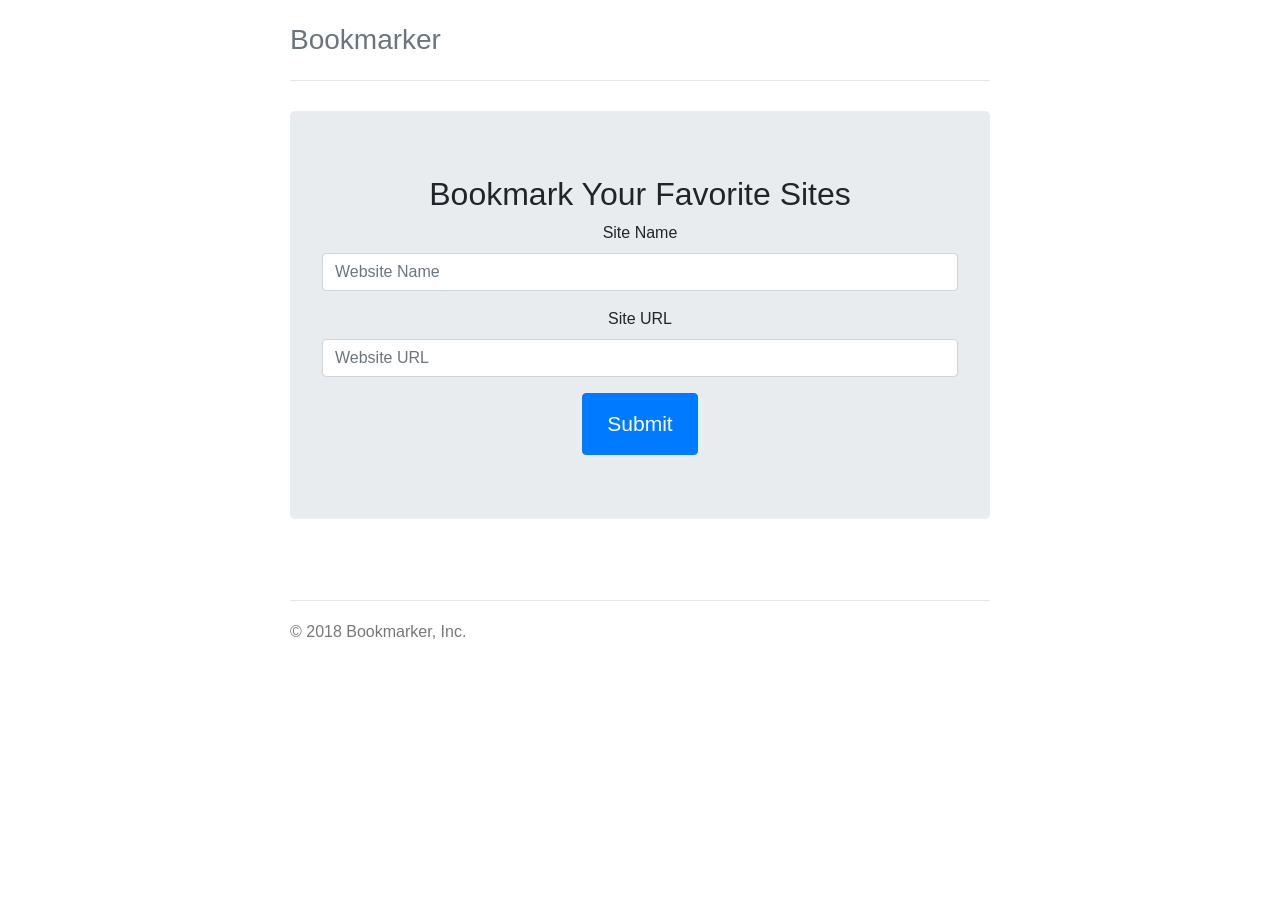
<file: Bookmarker/index.html>
<!DOCTYPE html>
<html lang="en">
  <head>
    <meta charset="utf-8">
    <meta http-equiv="X-UA-Compatible" content="IE=edge">
    <meta name="viewport" content="width=device-width, initial-scale=1">
    <title>Site Bookmarker</title>

    <!-- Bootstrap core CSS -->
    <link href="css/bootstrap.min.css" rel="stylesheet">
    <link href="css/style.css" rel="stylesheet">
  </head>

  <body onload="fetchBookmarks()">

    <div class="container">
      <div class="header clearfix">
        <nav>

        </nav>
        <h3 class="text-muted">Bookmarker</h3>
      </div>

      <div class="jumbotron">
        <h2>Bookmark Your Favorite Sites</h2>
        <form id="myForm">
          <div class="form-group">
            <label>Site Name</label>
            <input type="text" class="form-control" id="siteName" placeholder="Website Name">
          </div>
          <div class="form-group">
            <label>Site URL</label>
            <input type="text" class="form-control" id="siteUrl" placeholder="Website URL">
          </div>
          <button type="submit" class="btn btn-primary">Submit</button>
        </form>
      </div>

      <div class="row marketing">
        <div class="col-lg-12">
          <div id="bookmarksResults"></div>
        </div>
      </div>

      <footer class="footer">
        <p>&copy; 2018 Bookmarker, Inc.</p>
      </footer>

    </div> <!-- /container -->

    <script
    src="https://code.jquery.com/jquery-3.1.1.js"
    integrity="sha256-16cdPddA6VdVInumRGo6IbivbERE8p7CQR3HzTBuELA="
    crossorigin="anonymous"></script>
    <script src="js/bootstrap.min.js"></script>
    <script src="js/main.js"></script>
  </body>
</html>
</file>
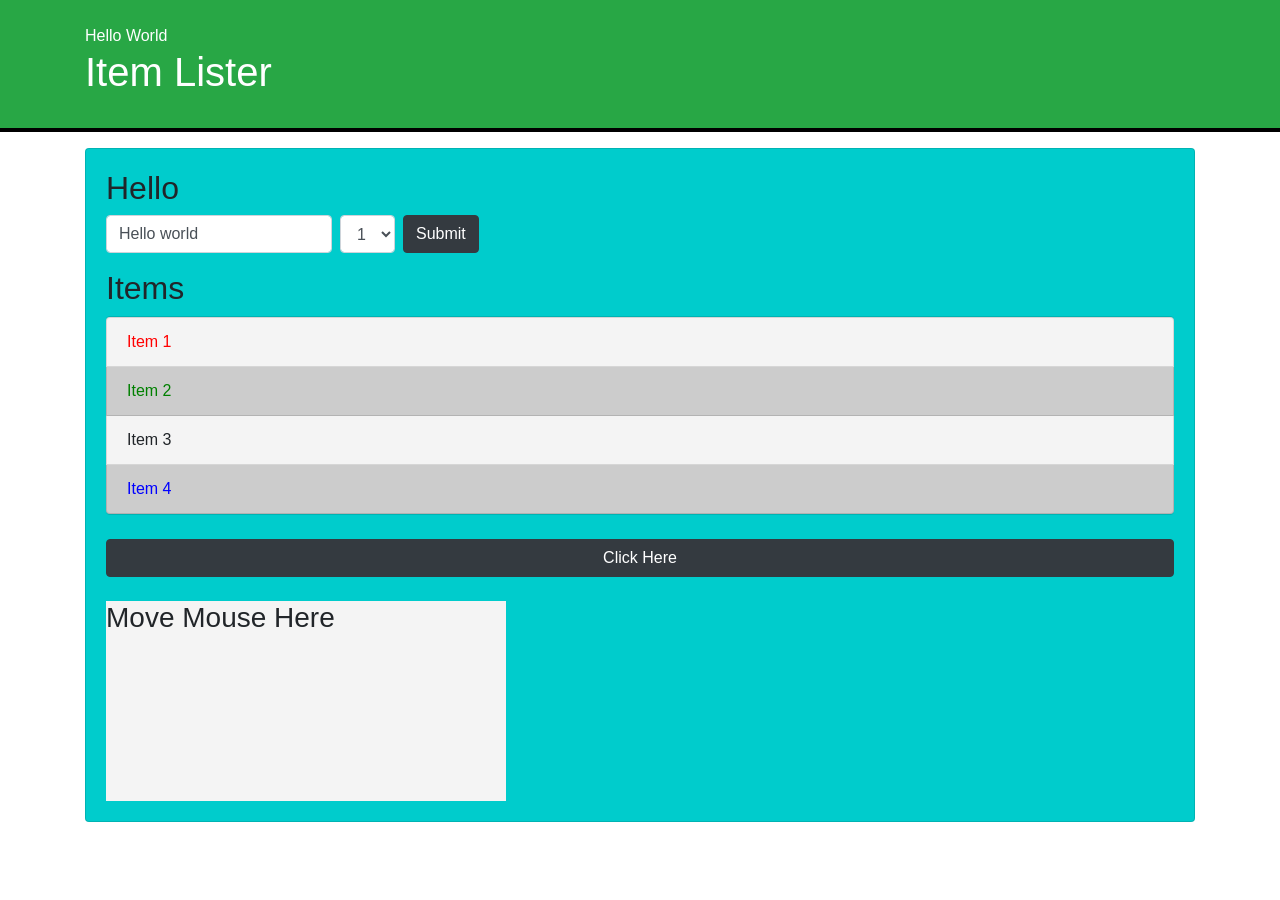
<file: DOM playground/index.html>
<!DOCTYPE html>
<html lang="en">
<head>
  <meta charset="UTF-8">
  <meta name="viewport" content="width=device-width, initial-scale=1.0">
  <meta http-equiv="X-UA-Compatible" content="ie=edge">
  <link rel="stylesheet" href="https://maxcdn.bootstrapcdn.com/bootstrap/4.0.0-beta/css/bootstrap.min.css" integrity="sha384-/Y6pD6FV/Vv2HJnA6t+vslU6fwYXjCFtcEpHbNJ0lyAFsXTsjBbfaDjzALeQsN6M" crossorigin="anonymous">
  <title>Item Lister</title>
</head>
<body>
  <header id="main-header" class="bg-success text-white p-4 mb-3">
    <div class="container">
      <h1 id="header-title">Item Lister <span style="display:none">123</span></h1>
    </div>
  </header>
  <div class="container">
   <div id="main" class="card card-body">
    <h2 class="title">Add Items</h2>
    <form class="form-inline mb-3">
      <input type="text" class="form-control mr-2">
      <select class="form-control mr-2">
        <option value="1">1</option>
        <option value="2">2</option>
        <option value="3">3</option>
      </select>
      <input type="submit" class="btn btn-dark" value="Submit">
    </form>
    <h2 class="title">Items</h2>
    <ul id="items" class="list-group">
      <li class="list-group-item">Item 1</li>
      <li class="list-group-item">Item 2</li>
      <li class="list-group-item">Item 3</li>
      <li class="list-group-item">Item 4</li>
    </ul>
    <div id="output"></div>
    <br>
    <button class="btn btn-dark btn-block" id="button">Click Here</button>
    <br>
    <div id="box" style="width:400px; height:200px;background: #f4f4f4">
      <h3>Move Mouse Here</h3>
    </div>
   </div>
  </div>

  <script src="main.js"></script>
</body>
</html>
</file>
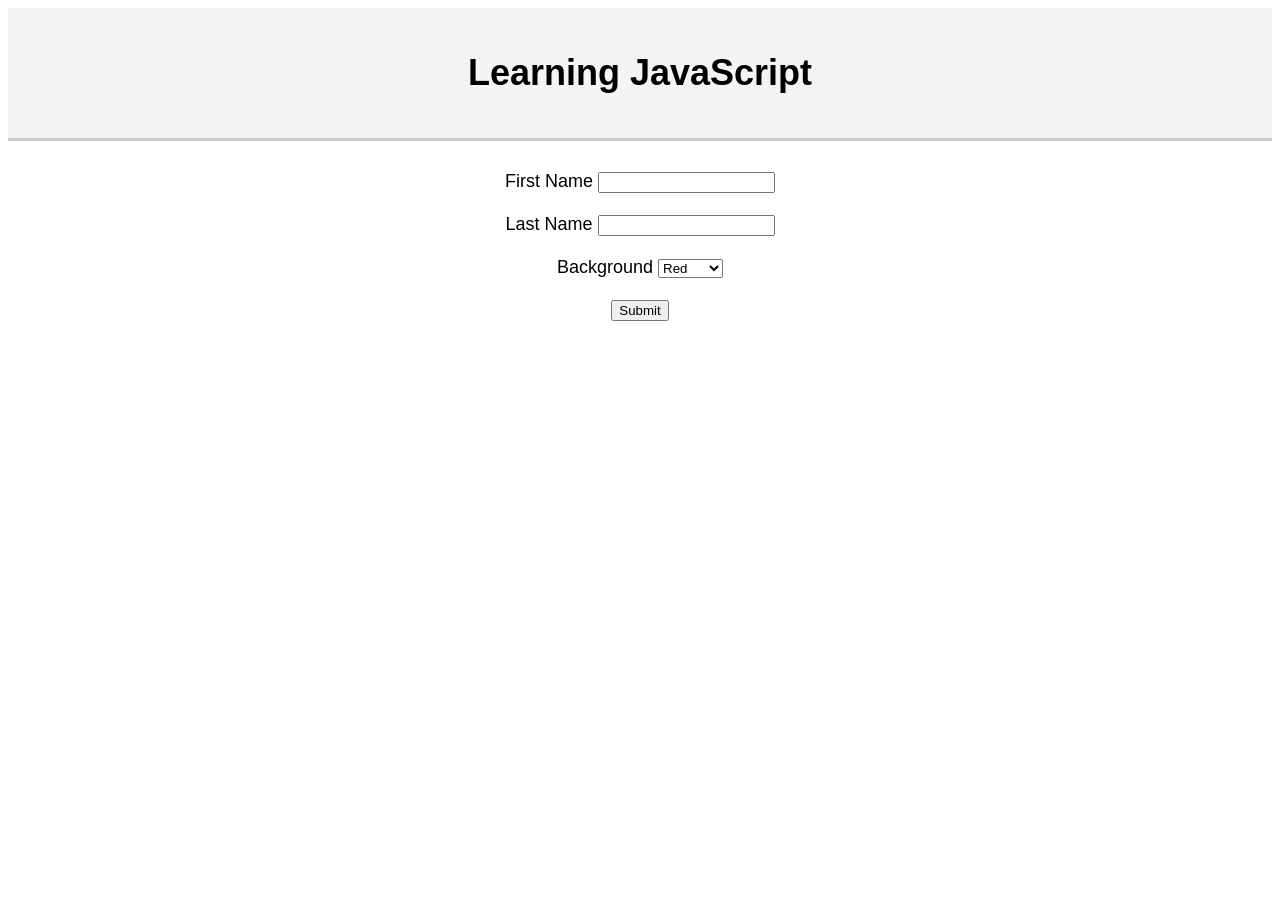
<file: Form Validation/index.html>
<!DOCTYPE html>
<html lang="en">
<head>
	<meta charset="UTF-8">
	<title>JavaScript</title>
	<link rel="stylesheet" type="text/css" href="style.css">
</head>
<body id="body">
	<div class="header">
		<h1>Learning JavaScript</h1>
	</div>

	<div class="container">
		<form method="post" action="something.php" name="myForm" onsubmit="return validateForm()">
			<div>
				<label>First Name</label>
				<input type="text" name="firstname" id="firstName" />
			</div>
			<br />
			<div>
				<label>Last Name</label>
				<input type="text" name="lastName" id="lastName" />
			</div>
			<br />
			<div>
				<label>Background</label>
				<select name="background" id="background" onchange="changeBackground(this)">
					<option value="red">Red</option>
					<option value="blue">Blue</option>
					<option value="green">Green</option>
					<option value="white">Default</option>
				</select>
			</div>
			<br />
			<input type="submit" name="Submit" />
		</form>
	</div>
		
	<script>
		function changeBackground(x){
			var body = document.getElementById('body');
			body.style.backgroundColor = x.value;
		}

		function validateForm(){
			var firstName = document.forms["myForm"]["firstName"].value;

			if(firstName == null || firstName == ""){
				alert("First name is required");
				return false;
			}

			if (firstName.length < 3){
				alert("Fistname must be at least 3 chars");
				return false;
			}
		}
	</script>
</body>
</html>
</file>
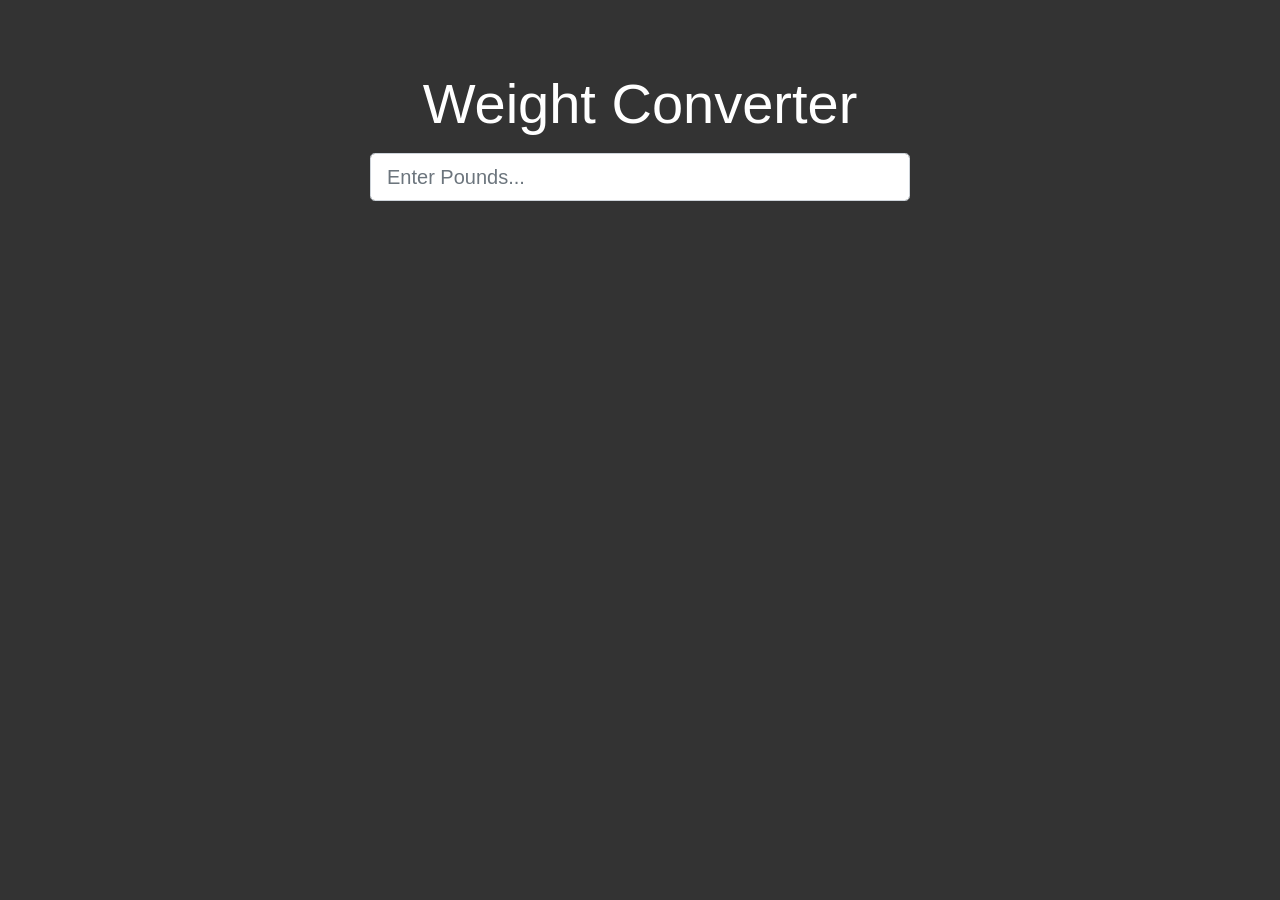
<file: Weight Converter/index.html>
<!DOCTYPE html>
<html lang="en">
<head>
	<meta charset="UTF-8">
	<link rel="stylesheet" href="https://maxcdn.bootstrapcdn.com/bootstrap/4.0.0/css/bootstrap.min.css" integrity="sha384-Gn5384xqQ1aoWXA+058RXPxPg6fy4IWvTNh0E263XmFcJlSAwiGgFAW/dAiS6JXm" crossorigin="anonymous">
	<style>
		body{
			margin-top: 70px;
			background: #333;
			color: #fff;
		}
		.card-primary{
			background: #58c;
			padding: auto;
			margin: auto;
		}
		.card-success{
			background: #5c5;
			padding: auto;
			margin: auto;
		}
		.card-danger{
			background: #c55;
			padding: auto;
			margin: auto;
		}
	</style>
	<title>Weight Converter</title>
</head>
<body>
	<div class="container">
		<div class="row">
			<div class="col-md-6 offset-md-3">
				<h1 class="display-4 text-center mb-3">Weight Converter</h1>
				<form>
					<div class="form-group">
						<input id="lbsInput" type="number" class="form-control form-control-lg" placeholder="Enter Pounds...">
					</div>
				</form>
				<div id="output">
					<div class="card card-primary mb-2">
						<div class="card-block">
							<h4>Grams:</h4>
							<div id="gramsOutput"></div>
						</div>
					</div>
					<div class="card card-success mb-2">
						<div class="card-block">
							<h4>Kilograms:</h4>
							<div id="kgOutput"></div>
						</div>
					</div>
					<div class="card card-danger mb-2">
						<div class="card-block">
							<h4>Ounces:</h4>
							<div id="ozOutput"></div>
						</div>
					</div>
				</div>
			</div>
		</div>
	</div>

	<script>
		document.getElementById('output').style.visibility = 'hidden';
		document.getElementById('lbsInput').addEventListener('input', function(e){
			document.getElementById('output').style.visibility = 'visible';
			let lbs = e.target.value;
			document.getElementById('gramsOutput').innerHTML = lbs/0.0022046;
			document.getElementById('kgOutput').innerHTML = lbs/2.2046;
			document.getElementById('ozOutput').innerHTML = lbs*16;
		});
	</script>

</body>
</html>
</file>
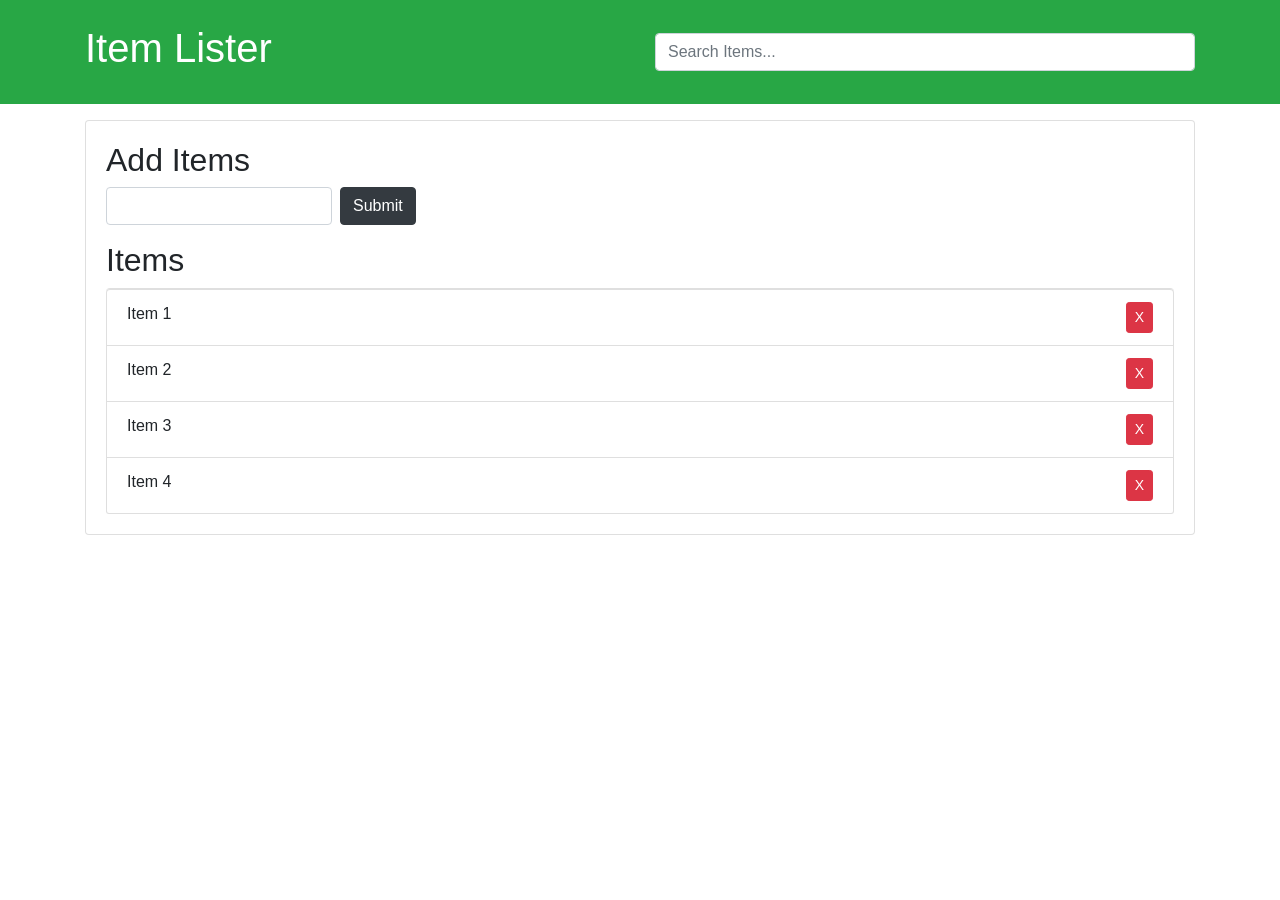
<file: DOM playground/Part 2/index.html>
<!DOCTYPE html>
<html lang="en">
<head>
  <meta charset="UTF-8">
  <meta name="viewport" content="width=device-width, initial-scale=1.0">
  <meta http-equiv="X-UA-Compatible" content="ie=edge">
  <link rel="stylesheet" href="https://maxcdn.bootstrapcdn.com/bootstrap/4.0.0-beta/css/bootstrap.min.css" integrity="sha384-/Y6pD6FV/Vv2HJnA6t+vslU6fwYXjCFtcEpHbNJ0lyAFsXTsjBbfaDjzALeQsN6M" crossorigin="anonymous">
  <title>DOM Playground Part 2</title>
</head>
<body>
  <header id="main-header" class="bg-success text-white p-4 mb-3">
    <div class="container">
      <div class="row">
        <div class="col-md-6">
            <h1 id="header-title">Item Lister</h1>
        </div>
        <div class="col-md-6 align-self-center">
            <input type="text" class="form-control" id="filter" placeholder="Search Items...">
        </div>
      </div>
    </div>
  </header>
  <div class="container">
   <div id="main" class="card card-body">
    <h2 class="title">Add Items</h2>
    <form id="addForm" class="form-inline mb-3">
      <input type="text" class="form-control mr-2" id="item">
      <input type="submit" class="btn btn-dark" value="Submit">
    </form>
    <h2 class="title">Items</h2>
    <ul id="items" class="list-group">
      <li class="list-group-item">Item 1 <button class="btn btn-danger btn-sm float-right delete">X</button></li>
      <li class="list-group-item">Item 2 <button class="btn btn-danger btn-sm float-right delete">X</button></li>
      <li class="list-group-item">Item 3 <button class="btn btn-danger btn-sm float-right delete">X</button></li>
      <li class="list-group-item">Item 4 <button class="btn btn-danger btn-sm float-right delete">X</button></li>
    </ul>
   </div>
  </div>
</body>
</html>
</file>
<file: Bookmarker/css/style.css>
/* Space out content a bit */
body {
  padding-top: 20px;
  padding-bottom: 20px;
}

/* Everything but the jumbotron gets side spacing for mobile first views */
.header,
.marketing,
.footer {
  padding-right: 15px;
  padding-left: 15px;
}

/* Custom page header */
.header {
  padding-bottom: 20px;
  border-bottom: 1px solid #e5e5e5;
}
/* Make the masthead heading the same height as the navigation */
.header h3 {
  margin-top: 0;
  margin-bottom: 0;
  line-height: 40px;
}

/* Custom page footer */
.footer {
  padding-top: 19px;
  color: #777;
  border-top: 1px solid #e5e5e5;
}

/* Customize container */
@media (min-width: 768px) {
  .container {
    max-width: 730px;
  }
}
.container-narrow > hr {
  margin: 30px 0;
}

/* Main marketing message and sign up button */
.jumbotron {
  text-align: center;
  border-bottom: 1px solid #e5e5e5;
}
.jumbotron .btn {
  padding: 14px 24px;
  font-size: 21px;
}

/* Supporting marketing content */
.marketing {
  margin: 40px 0;
}
.marketing p + h4 {
  margin-top: 28px;
}

/* Responsive: Portrait tablets and up */
@media screen and (min-width: 768px) {
  /* Remove the padding we set earlier */
  .header,
  .marketing,
  .footer {
    padding-right: 0;
    padding-left: 0;
  }
  /* Space out the masthead */
  .header {
    margin-bottom: 30px;
  }
  /* Remove the bottom border on the jumbotron for visual effect */
  .jumbotron {
    border-bottom: 0;
  }
}
</file>
<file: Form Validation/style.css>
body{
	text-align: center;
	font-family: arial;
	font-size: 18px;
}

li{
	list-style: none;
	line-height: 2em;
	text-align: left;
}

.header{
	background: #f4f4f4;
	border-bottom: #ccc 3px solid;
	padding: 20px;
}

.container{
	width: 700px;
	margin: 30px auto;
}
</file>
